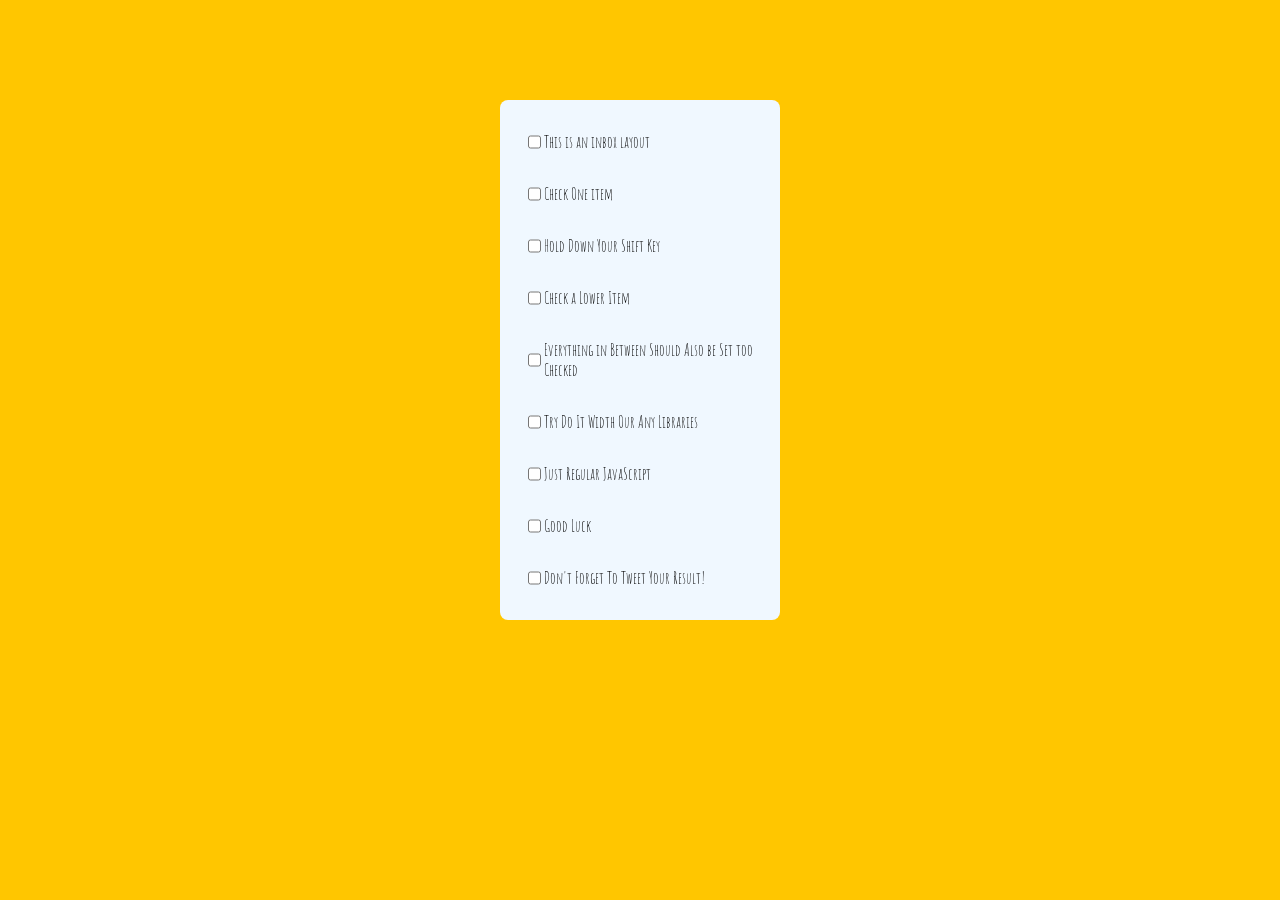
<file: checkbox.html>
<!DOCTYPE html>
<html lang="en">
<head>
    <meta charset="UTF-8">
    <meta name="viewport" content="width=device-width, initial-scale=1.0">
    <title>Document</title>
    <link rel="stylesheet" href="./checkbox.css">
    <link href="https://fonts.googleapis.com/css2?family=Amatic+SC:wght@400;700&display=swap" rel="stylesheet">
</head>
<body>
    <div class="inbox">
        <div class="item">
            <input type="checkbox">
            <p>This is an inbox layout</p>
        </div>
        <div class="item">
            <input type="checkbox">
            <p>Check One item</p>
        </div>
        <div class="item">
            <input type="checkbox">
            <p>Hold Down Your Shift Key</p>
        </div>
        <div class="item">
            <input type="checkbox">
            <p>Check a Lower Item</p>
        </div>
        <div class="item">
            <input type="checkbox">
            <p>Everything in Between Should Also be Set too Checked</p>
        </div>
        <div class="item">
            <input type="checkbox">
            <p>Try Do It Width Our Any Libraries</p>
        </div>
        <div class="item">
            <input type="checkbox">
            <p>Just Regular JavaScript</p>
        </div>
        <div class="item">
            <input type="checkbox">
            <p>Good Luck</p>
        </div>
        <div class="item">
            <input type="checkbox">
            <p>Don't Forget To Tweet Your Result!</p>
        </div>
    </div>
    <script>
        const checkboxes = document.querySelectorAll('.item input[type="checkbox"]');

        let lastChecked;
        
        function handleCheck(e) {
            // Check if they had the shift key down
            // AND check that they are checking it 
            let inBetween = false;
            if (e.shiftKey && this.checked) {
                // go ahead and do what we please
                // loop over every single checkbox
                checkboxes.forEach(checkbox => {
                    console.log(checkbox);
                    if(checkbox === this || checkbox === lastChecked) {
                        inBetween = !inBetween;
                        console.log('Starting to check them inbetween!');
                        }

                        if (inBetween) { 
                            checkbox.checked = true;
                    }
                });
            }

            lastChecked = this;
        }

        checkboxes.forEach(checkbox => checkbox.addEventListener('click', handleCheck));
    </script>
</body>
</html>
</file>
<file: checkbox.css>
body{
    padding: 0;
    margin: 0;
    box-sizing: border-box;
}

body{
    background-color: #ffc600;
    font-family: Amatic SC;
}
.inbox{
    display: flex;
    flex-direction: column;
    background-color: aliceblue;
    justify-content: left;
    align-items: left;
    margin-inline: 500px;
    margin-block: 100px;
    border-radius: 8px;
    padding-inline: 24px;
    padding-block: 16px;

}
.item {
    display: flex;
}
.this{
    font-size: larger;
}
</file>
